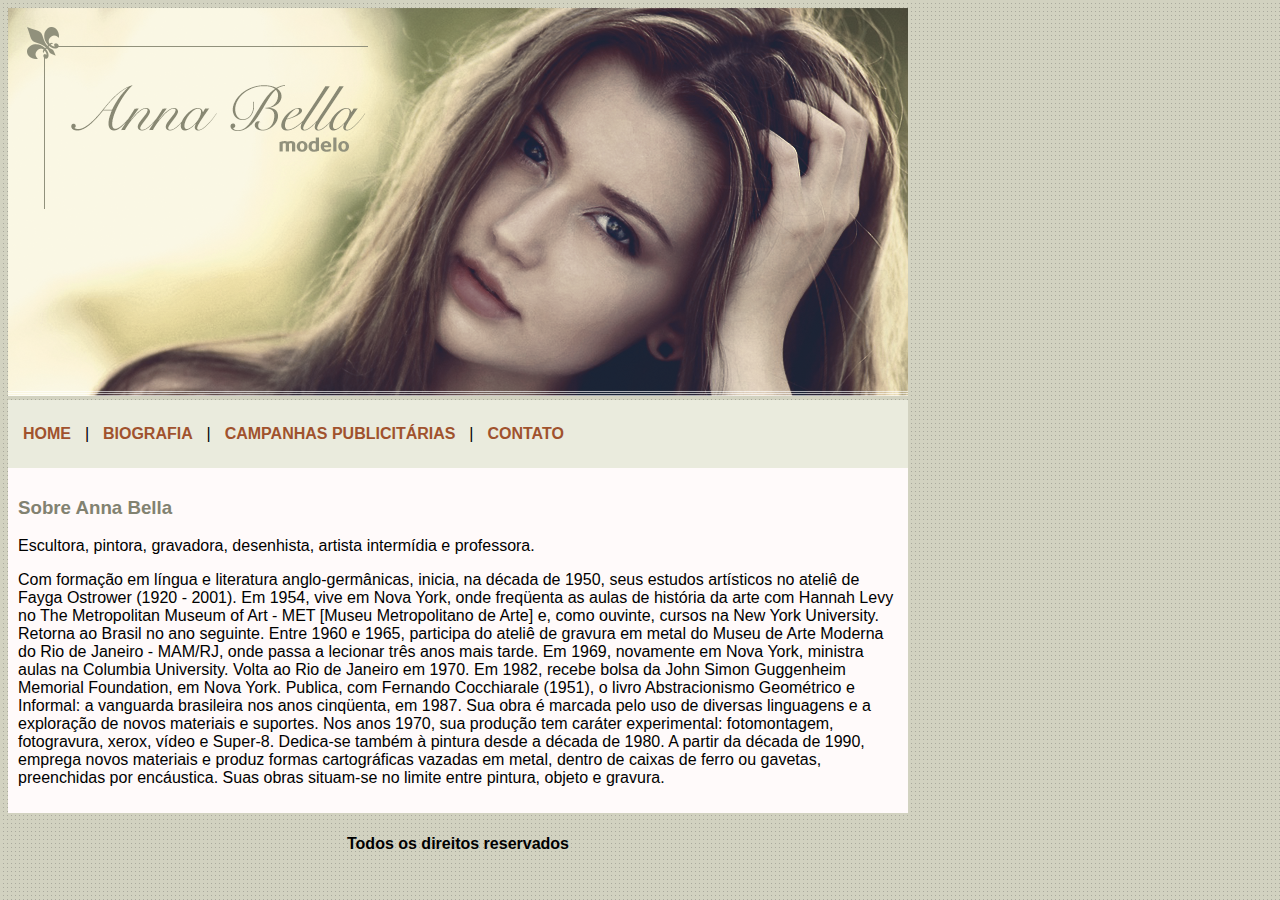
<file: index.html>
<!DOCTYPE html>
<html lang="en">
<head>
    <meta charset="UTF-8">
    <title>Home</title>
    <link rel="stylesheet" href="estilo.css">
</head>
<body>

    <div id="principal">
        <div>
            <img src="imagens/capa.png">
        </div>

        <div id="menu">
            <a href="index.html">HOME</a> &nbsp|&nbsp
            <a href="biografia.html">BIOGRAFIA</a> &nbsp|&nbsp
            <a href="campanhas.html">CAMPANHAS PUBLICITÁRIAS</a> &nbsp|&nbsp
            <a href="contato.html">CONTATO</a>
        </div>

        <div id="conteudo">
            <h3 id="conteudoTitulo">Sobre Anna Bella</h3>
            <p>
                Escultora, pintora, gravadora, desenhista, artista intermídia e professora.
            </p>
            <p>
                Com formação em língua e literatura anglo-germânicas, inicia, na década de 1950, seus estudos artísticos no ateliê de Fayga Ostrower (1920 - 2001). Em 1954, vive em Nova York, onde freqüenta as aulas de história da arte com Hannah Levy no The Metropolitan Museum of Art - MET [Museu Metropolitano de Arte] e, como ouvinte, cursos na New York University. Retorna ao Brasil no ano seguinte. Entre 1960 e 1965, participa do ateliê de gravura em metal do Museu de Arte Moderna do Rio de Janeiro - MAM/RJ, onde passa a lecionar três anos mais tarde. Em 1969, novamente em Nova York, ministra aulas na Columbia University. Volta ao Rio de Janeiro em 1970. Em 1982, recebe bolsa da John Simon Guggenheim Memorial Foundation, em Nova York. Publica, com Fernando Cocchiarale (1951), o livro Abstracionismo Geométrico e Informal: a vanguarda brasileira nos anos cinqüenta, em 1987. Sua obra é marcada pelo uso de diversas linguagens e a exploração de novos materiais e suportes. Nos anos 1970, sua produção tem caráter experimental: fotomontagem, fotogravura, xerox, vídeo e Super-8. Dedica-se também à pintura desde a década de 1980. A partir da década de 1990, emprega novos materiais e produz formas cartográficas vazadas em metal, dentro de caixas de ferro ou gavetas, preenchidas por encáustica. Suas obras situam-se no limite entre pintura, objeto e gravura.
            </p>
        </div> 

        <div id="rodape">
           <h4>Todos os direitos reservados</h4> 
        </div>
        
    </div>

</body>
</html>
</file>
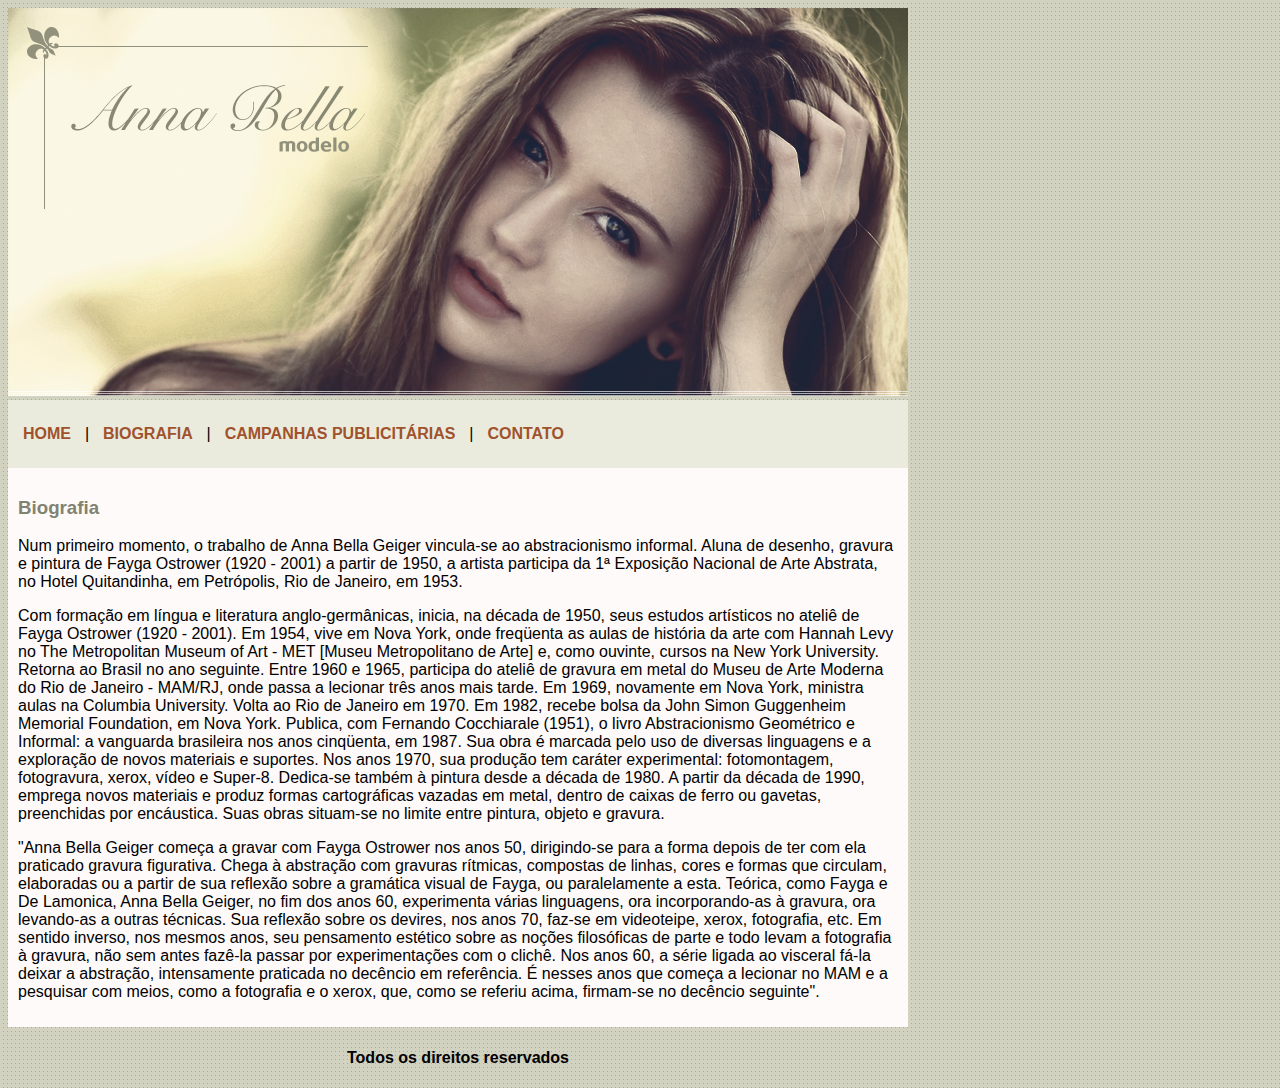
<file: biografia.html>
<!DOCTYPE html>
<html lang="en">
<head>
    <meta charset="UTF-8">
    <title>Biografia</title>
    <link rel="stylesheet" href="estilo.css">
</head>
<body>

    <div id="principal">
        <div>
            <img src="imagens/capa.png" alt="Capa">
        </div>

        <div id="menu">
            <a href="index.html">HOME</a> &nbsp|&nbsp
            <a href="biografia.html">BIOGRAFIA</a> &nbsp|&nbsp
            <a href="campanhas.html">CAMPANHAS PUBLICITÁRIAS</a> &nbsp|&nbsp
            <a href="contato.html">CONTATO</a>
        </div>

        <div id="conteudo">
            <h3 id="conteudoTitulo">Biografia</h3>
            <p>
                Num primeiro momento, o trabalho de Anna Bella Geiger vincula-se ao abstracionismo informal. Aluna de desenho, gravura e pintura de Fayga Ostrower (1920 - 2001) a partir de 1950, a artista participa da 1ª Exposição Nacional de Arte Abstrata, no Hotel Quitandinha, em Petrópolis, Rio de Janeiro, em 1953.
            </p>
            <p>
                Com formação em língua e literatura anglo-germânicas, inicia, na década de 1950, seus estudos artísticos no ateliê de Fayga Ostrower (1920 - 2001). Em 1954, vive em Nova York, onde freqüenta as aulas de história da arte com Hannah Levy no The Metropolitan Museum of Art - MET [Museu Metropolitano de Arte] e, como ouvinte, cursos na New York University. Retorna ao Brasil no ano seguinte. Entre 1960 e 1965, participa do ateliê de gravura em metal do Museu de Arte Moderna do Rio de Janeiro - MAM/RJ, onde passa a lecionar três anos mais tarde. Em 1969, novamente em Nova York, ministra aulas na Columbia University. Volta ao Rio de Janeiro em 1970. Em 1982, recebe bolsa da John Simon Guggenheim Memorial Foundation, em Nova York. Publica, com Fernando Cocchiarale (1951), o livro Abstracionismo Geométrico e Informal: a vanguarda brasileira nos anos cinqüenta, em 1987. Sua obra é marcada pelo uso de diversas linguagens e a exploração de novos materiais e suportes. Nos anos 1970, sua produção tem caráter experimental: fotomontagem, fotogravura, xerox, vídeo e Super-8. Dedica-se também à pintura desde a década de 1980. A partir da década de 1990, emprega novos materiais e produz formas cartográficas vazadas em metal, dentro de caixas de ferro ou gavetas, preenchidas por encáustica. Suas obras situam-se no limite entre pintura, objeto e gravura.
            </p>
            <p>"Anna Bella Geiger começa a gravar com Fayga Ostrower nos anos 50, dirigindo-se para a forma depois de ter com ela praticado gravura figurativa. Chega à abstração com gravuras rítmicas, compostas de linhas, cores e formas que circulam, elaboradas ou a partir de sua reflexão sobre a gramática visual de Fayga, ou paralelamente a esta. Teórica, como Fayga e De Lamonica, Anna Bella Geiger, no fim dos anos 60, experimenta várias linguagens, ora incorporando-as à gravura, ora levando-as a outras técnicas. Sua reflexão sobre os devires, nos anos 70, faz-se em videoteipe, xerox, fotografia, etc. Em sentido inverso, nos mesmos anos, seu pensamento estético sobre as noções filosóficas de parte e todo levam a fotografia à gravura, não sem antes fazê-la passar por experimentações com o clichê. Nos anos 60, a série ligada ao visceral fá-la deixar a abstração, intensamente praticada no decêncio em referência. É nesses anos que começa a lecionar no MAM e a pesquisar com meios, como a fotografia e o xerox, que, como se referiu acima, firmam-se no decêncio seguinte".

            </p>
        </div> 

        <div id="rodape">
            <h4>Todos os direitos reservados</h4> 
        </div>
    </div>

</body>
</html>
</file>
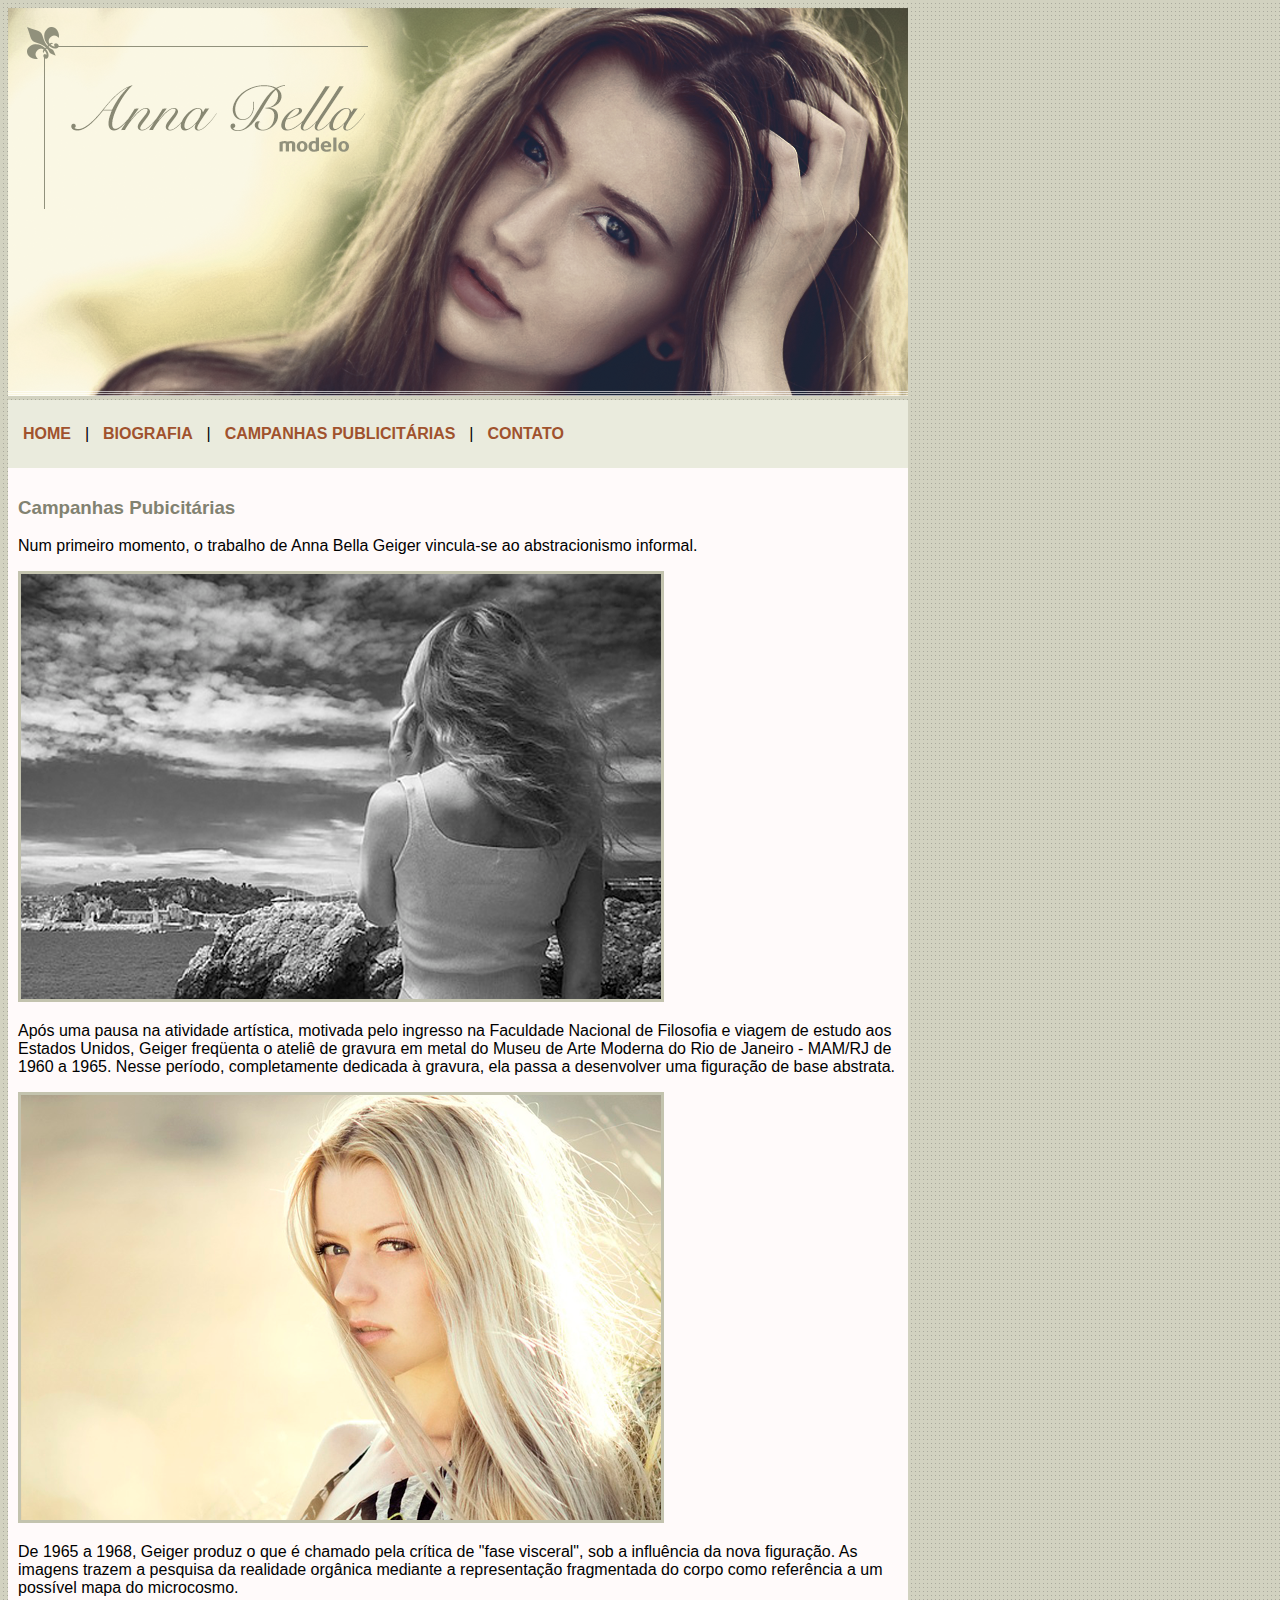
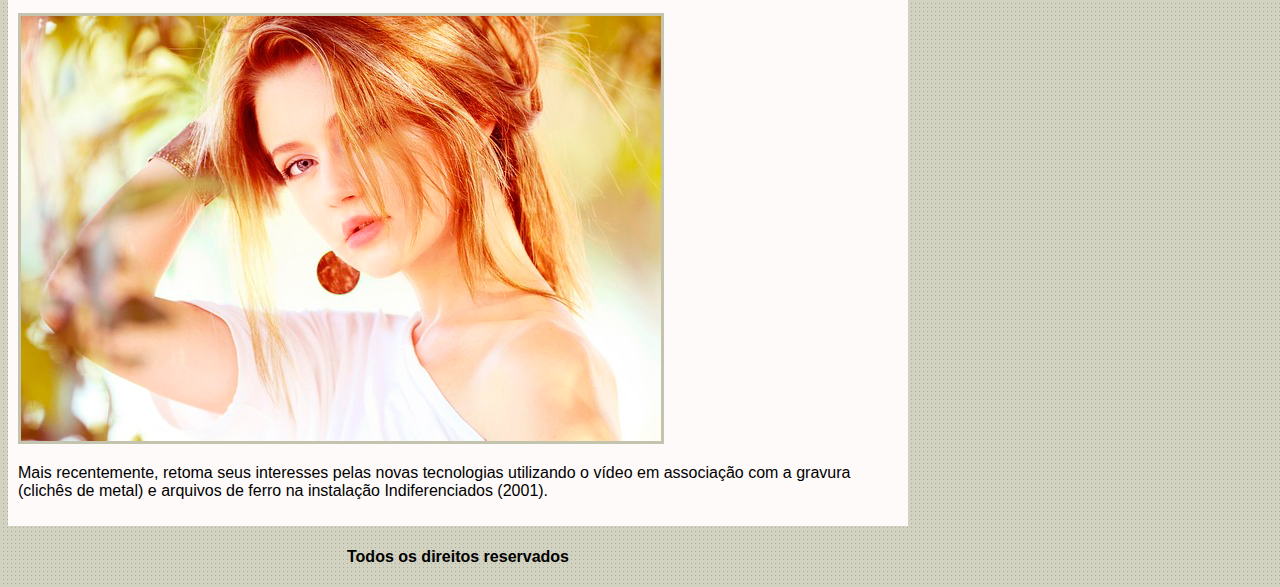
<file: campanhas.html>
<!DOCTYPE html>
<html lang="en">
<head>
    <meta charset="UTF-8">
    <title>Campanhas Pubicitárias</title>
    <link rel="stylesheet" href="estilo.css">
</head>
<body>

    <div id="principal">
        <div>
            <img src="imagens/capa.png" alt="Capa">
        </div>

        <div id="menu">
            <a href="index.html">HOME</a> &nbsp|&nbsp
            <a href="biografia.html">BIOGRAFIA</a> &nbsp|&nbsp
            <a href="campanhas.html">CAMPANHAS PUBLICITÁRIAS</a> &nbsp|&nbsp
            <a href="contato.html">CONTATO</a>
        </div>

        <div id="conteudo">
            <h3 id="conteudoTitulo">Campanhas Pubicitárias</h3>
            <p>
                Num primeiro momento, o trabalho de Anna Bella Geiger vincula-se ao abstracionismo informal.
            </p>
            <img src="imagens/foto1.png" class="img-campanha">
            <p>
                Após uma pausa na atividade artística, motivada pelo ingresso na Faculdade Nacional de Filosofia e viagem de estudo aos Estados Unidos, Geiger freqüenta o ateliê de gravura em metal do Museu de Arte Moderna do Rio de Janeiro - MAM/RJ de 1960 a 1965. Nesse período, completamente dedicada à gravura, ela passa a desenvolver uma figuração de base abstrata.            </p>
            <img src="imagens/foto2.png" class="img-campanha">
            <p>
                De 1965 a 1968, Geiger produz o que é chamado pela crítica de "fase visceral", sob a influência da nova figuração. As imagens trazem a pesquisa da realidade orgânica mediante a representação fragmentada do corpo como referência a um possível mapa do microcosmo.            </p>
            <img src="imagens/foto3.png" class="img-campanha">
            <p>
                Mais recentemente, retoma seus interesses pelas novas tecnologias utilizando o vídeo em associação com a gravura (clichês de metal) e arquivos de ferro na instalação Indiferenciados (2001).
            </p>
        </div> 

        <div id="rodape">
            <h4>Todos os direitos reservados</h4> 
        </div>
    </div>

</body>
</html>
</file>
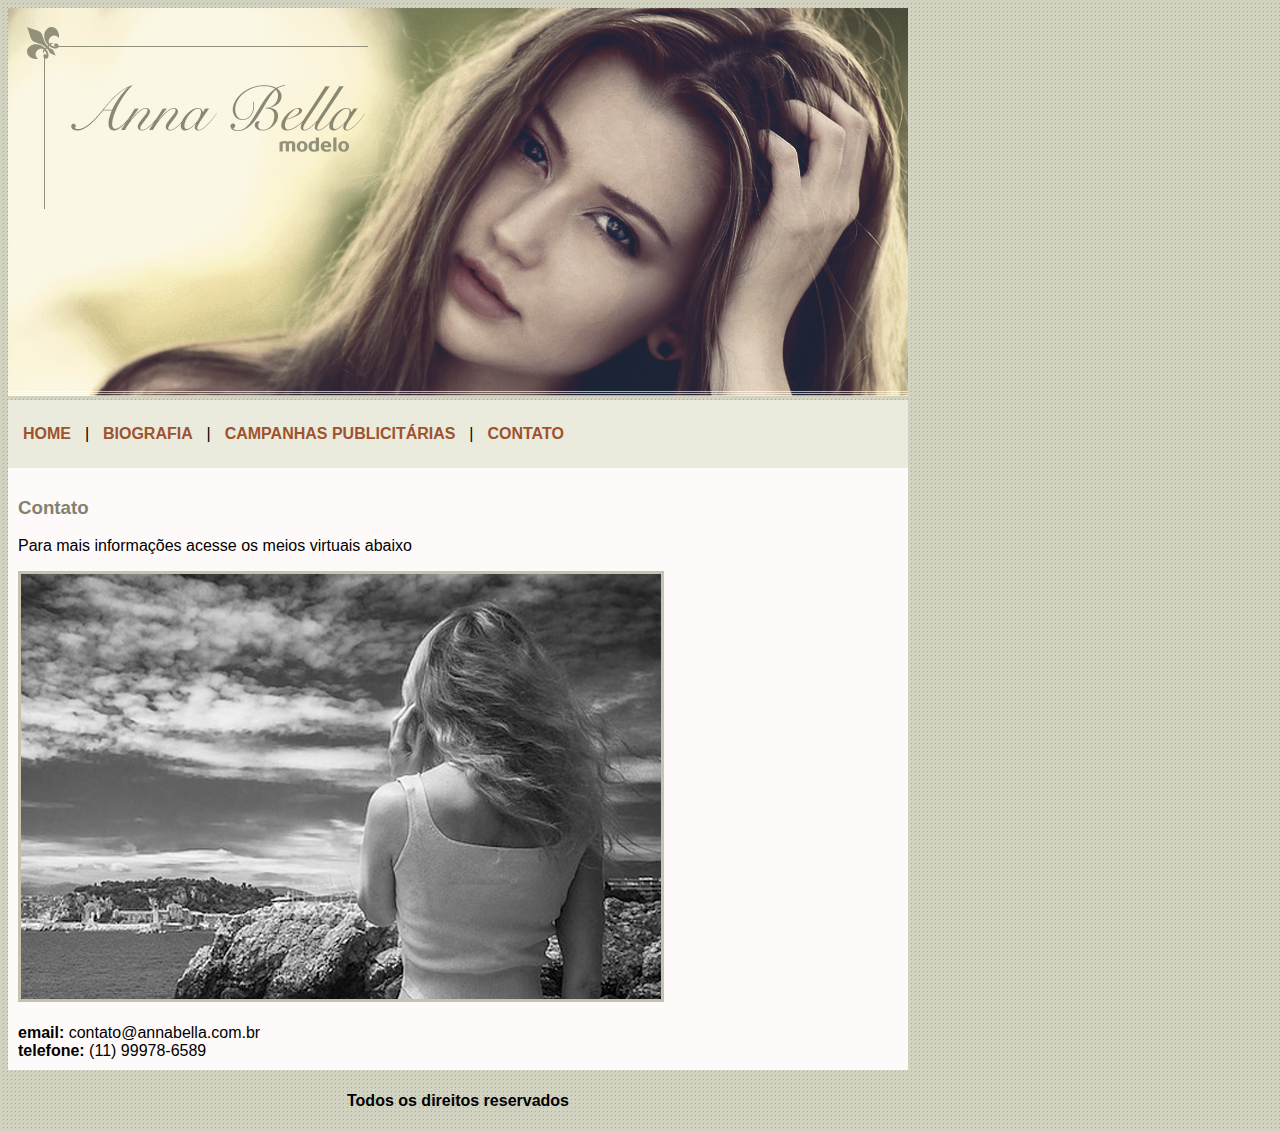
<file: contato.html>
<!DOCTYPE html>
<html lang="en">
<head>
    <meta charset="UTF-8">
    <title>Contato</title>
    <link rel="stylesheet" href="estilo.css">
</head>
<body>

    <div id="principal">
        <div>
            <img src="imagens/capa.png" alt="Capa">
        </div>

        <div id="menu">
            <a href="index.html">HOME</a> &nbsp|&nbsp
            <a href="biografia.html">BIOGRAFIA</a> &nbsp|&nbsp
            <a href="campanhas.html">CAMPANHAS PUBLICITÁRIAS</a> &nbsp|&nbsp
            <a href="contato.html">CONTATO</a>
        </div>

        <div id="conteudo">
            <h3 id="conteudoTitulo">Contato</h3>
            <p>
                Para mais informações acesse os meios virtuais abaixo
            </p>
            <img src="imagens/foto1.png" class="img-campanha">
            <div>
                <br>
                <strong>email:</strong> contato@annabella.com.br <br>
                <strong>telefone:</strong> (11) 99978-6589
            </div>
        </div> 

        <div id="rodape">
            <h4>Todos os direitos reservados</h4> 
        </div>
    </div>

</body>
</html>
</file>
<file: estilo.css>
body {
  background-image: url('imagens/fundo.png');
  font: 16px sans-serif;
}

#principal {
  width: 900px;
}

#menu {
  background-color:#eaebdd;
  padding: 25px 10px;
}

a {
  color: Sienna;
  text-decoration: none;
  font-weight: bold;
  padding: 5px;
}

#conteudo {
  background-color: #fffafa;
  padding: 10px 10px;
}

#conteudoTitulo {
  color: #828271	;
}

#rodape {
  text-align: center;
}

.img-campanha {
  border: 3px solid #c3c3ae
}
</file>
